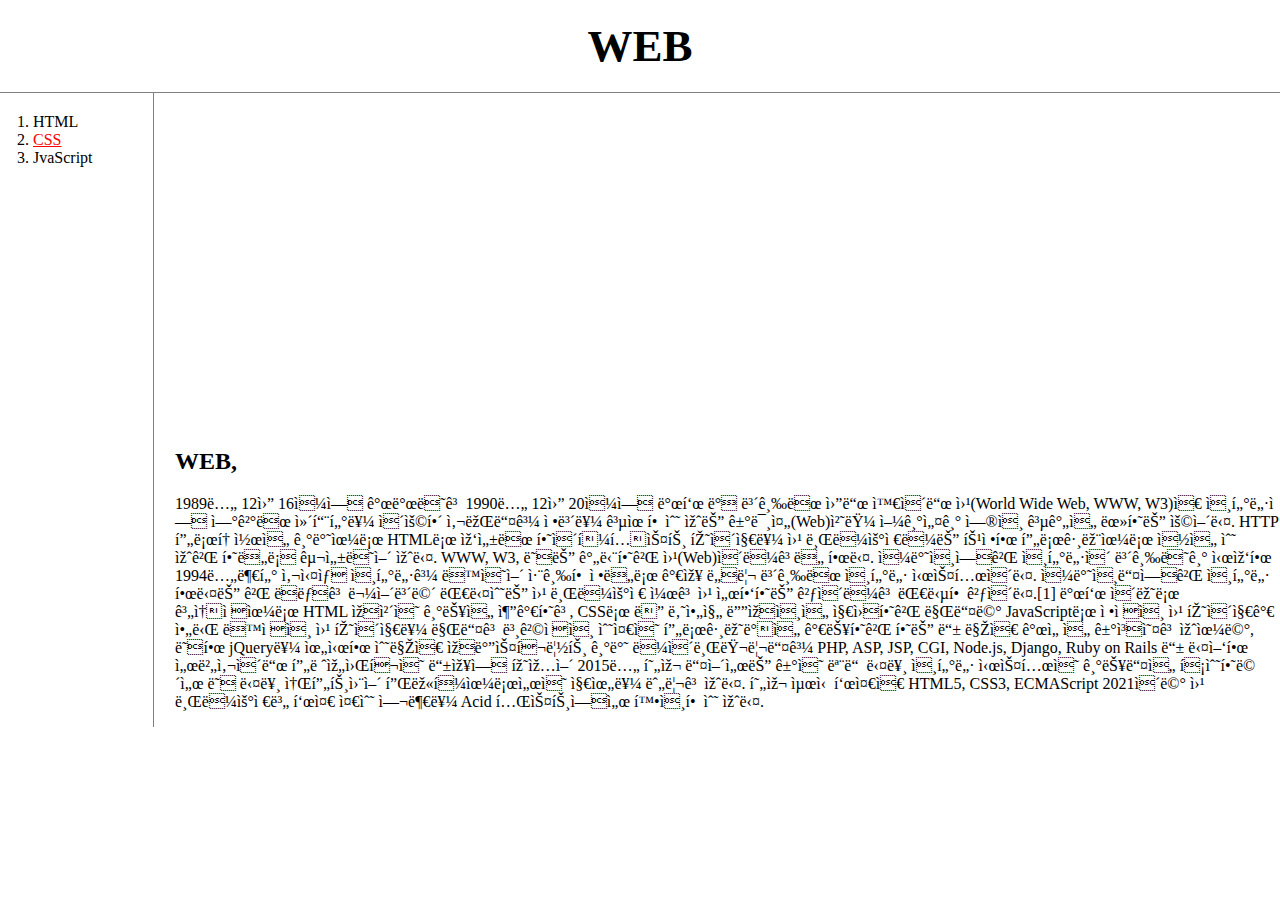
<file: index.html>
<!doctype html>

<html>
<head>
  <title>web1 - welcome!!!!</title>
  <meta charset"utf-8">
  <link rel="stylesheet" href="style.css">

</head>


<body>
  <h1> <a href="index.html">WEB</a></h1>
  <div id="grid">
  <ol>
    <li><a href="1.html">HTML</a></li>
    <li><a href="2.html" style="color:red;text-decoration:underline">CSS</a></li>
    <li><a href="3.html">JvaScript</a></li>
  </ol>
  <!--
  <h1> <a href="index.html"><font color="red">WEB</a></h1>
  <ol>
    <li><a href="1.html"><font color="red">html</font></a></li>
    <li><a href="2.html"><font color="red">CSS</font></a></li>
    <li><a href="3.html"><font color="red">JvaScript</font></a></li>
  </ol>
  -->
  <div id="article">
  <p>
      <iframe width="560" height="315" src="https://www.youtube.com/embed/7T7r_oSp0SE" title="YouTube video player" frameborder="0" allow="accelerometer; autoplay; clipboard-write; encrypted-media; gyroscope; picture-in-picture" allowfullscreen></iframe>
  </p>
  <h2><a href="https://namu.wiki/w/%EB%AC%B8%EC%84%A0%EB%AF%BC" target="_blank" title=문선민>WEB</a>, </h1>
  <p>1989년 12월 16일에 개발되고 1990년 12월 20일에 발표 및 보급된 월드 와이드 웹(World Wide Web, WWW, W3)은 인터넷에 연결된 컴퓨터를 이용해 사람들과 정보를 공유할 수 있는 거미줄(Web)처럼 얼기설기 엮인 공간을 뜻하는 용어다. HTTP 프로토콜을 기반으로 HTML로 작성된 하이퍼텍스트 페이지를 웹 브라우저라는 특정한 프로그램으로 읽을 수 있게 하도록 구성되어 있다. WWW, W3, 또는 간단하게 웹(Web)이라고도 한다. 일반인에게 인터넷이 보급되기 시작한 1994년부터 사실상 인터넷과 동의어 취급할 정도로 가장 널리 보급된 인터넷 시스템이다. 일반인들에게 인터넷 한다는 게 뭐냐고 물어보면 대다수는 웹 브라우저 켜고 웹 서핑하는 것이라고 대답할 것이다.[1]
  발표 이래로 계속적으로 HTML 자체의 기능을 추가하고, CSS로 더 나아진 디자인을 지원하게 만들며 JavaScript로 정적인 웹 페이지가 아닌 동적인 웹 페이지를 만들고 본격적인 수준의 프로그래밍을 가능하게 하는 등 많은 개선을 거쳐오고 있으며, 또한 jQuery를 위시한 수많은 자바스크립트 기반 라이브러리들과 PHP, ASP, JSP, CGI, Node.js, Django, Ruby on Rails 등 다양한 서버사이드 프레임워크의 등장에 힘입어 2015년 현재 들어서는 거의 모든 다른 인터넷 시스템의 기능들을 흡수하면서 또 다른 소프트웨어 플랫폼으로서의 지위를 누리고 있다. 현재 최신 표준은 HTML5, CSS3, ECMAScript 2021이며 웹 브라우저별 표준 준수 여부를 Acid 테스트에서 확인할 수 있다.
  </p>
  </div>
</div>
    <div id="disqus_thread"></div>
  <script>
      /**
      *  RECOMMENDED CONFIGURATION VARIABLES: EDIT AND UNCOMMENT THE SECTION BELOW TO INSERT DYNAMIC VALUES FROM YOUR PLATFORM OR CMS.
      *  LEARN WHY DEFINING THESE VARIABLES IS IMPORTANT: https://disqus.com/admin/universalcode/#configuration-variables    */
      /*
      var disqus_config = function () {
      this.page.url = PAGE_URL;  // Replace PAGE_URL with your page's canonical URL variable
      this.page.identifier = PAGE_IDENTIFIER; // Replace PAGE_IDENTIFIER with your page's unique identifier variable
      };
      */
      (function() { // DON'T EDIT BELOW THIS LINE
      var d = document, s = d.createElement('script');
      s.src = 'https://web1-hta3do98uz.disqus.com/embed.js';
      s.setAttribute('data-timestamp', +new Date());
      (d.head || d.body).appendChild(s);
      })();
  </script>
  <noscript>Please enable JavaScript to view the <a href="https://disqus.com/?ref_noscript">comments powered by Disqus.</a></noscript>
  </p>

  <!--Start of Tawk.to Script-->
<script type="text/javascript">
var Tawk_API=Tawk_API||{}, Tawk_LoadStart=new Date();
(function(){
var s1=document.createElement("script"),s0=document.getElementsByTagName("script")[0];
s1.async=true;
s1.src='https://embed.tawk.to/61e2d2def7cf527e84d24a48/1fpf0fe41';
s1.charset='UTF-8';
s1.setAttribute('crossorigin','*');
s0.parentNode.insertBefore(s1,s0);
})();
</script>
<!--End of Tawk.to Script-->
</body>
</file>
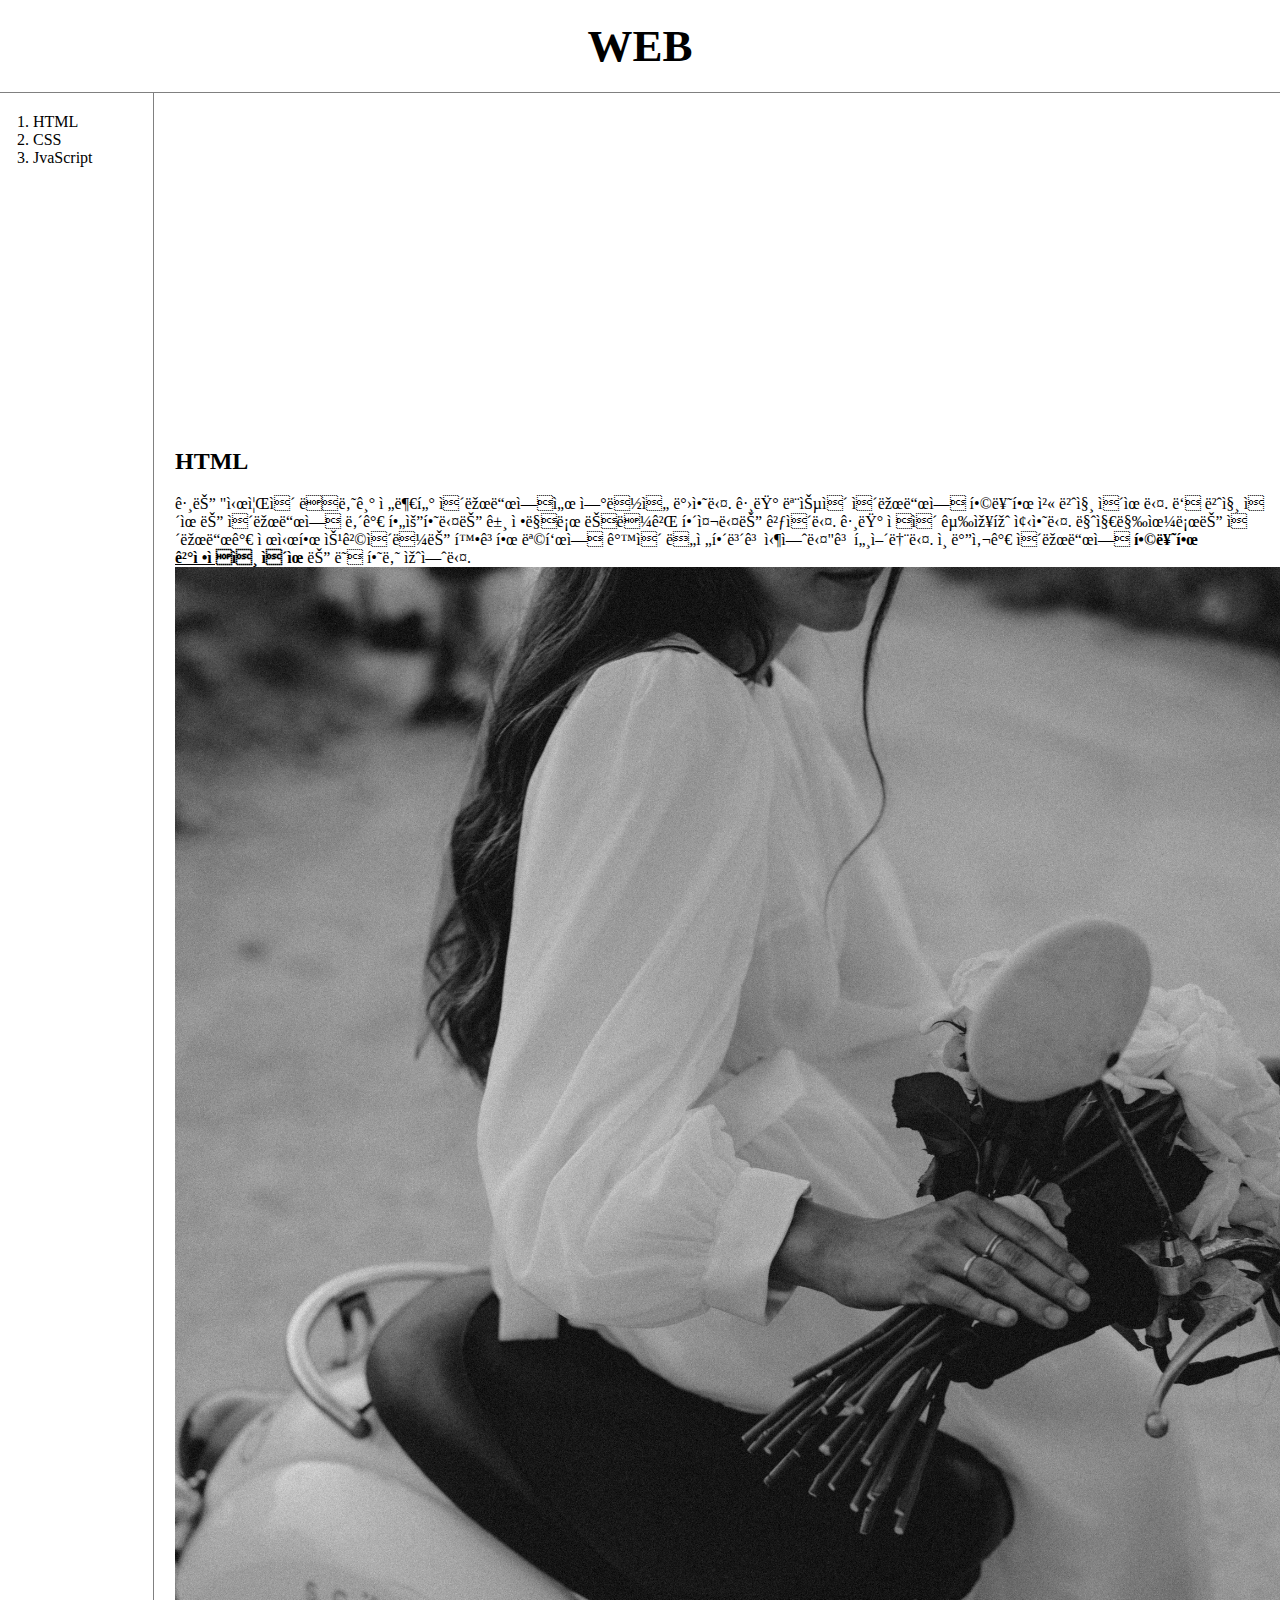
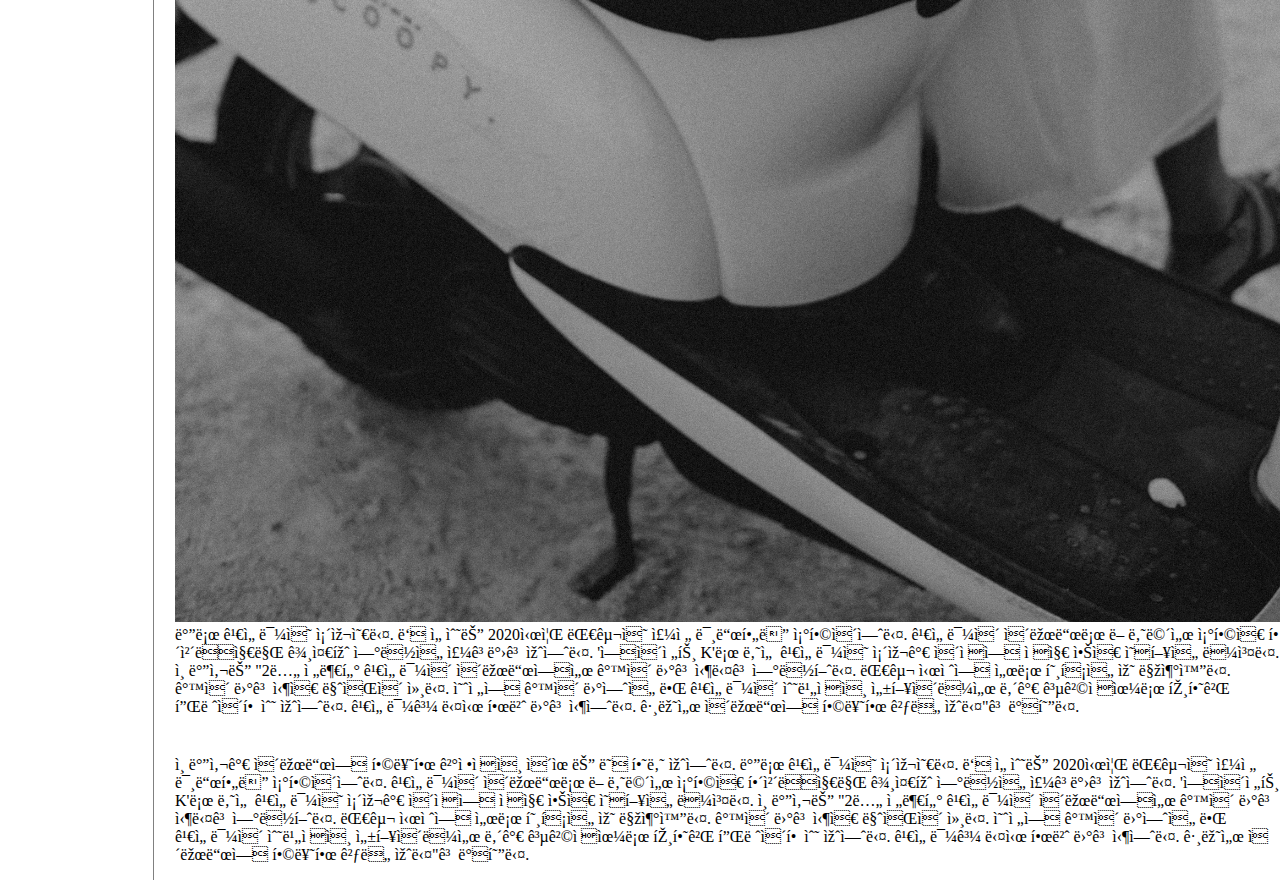
<file: 1.html>
<!doctype html>

<html>
<head>
  <title>web1 - html</title>
  <meta charset"utf-8">
  <link rel="stylesheet" href="style.css">

</head>

<body>
  <h1> <a href="index.html">WEB</a></h1>
  <div id="grid">
  <ol>
    <li><a href="1.html">HTML</a></li>
    <li><a href="2.html">CSS</a></li>
    <li><a href="3.html">JvaScript</a></li>
  </ol>
    <div id="article">
    <p>
      <iframe width="560" height="315" src="https://www.youtube.com/embed/7T7r_oSp0SE" title="YouTube video player" frameborder="0" allow="accelerometer; autoplay; clipboard-write; encrypted-media; gyroscope; picture-in-picture" allowfullscreen></iframe>
    </p>
      <h2>HTML</h2>
      <p>그는 "시즌이 끝나기 전부터 이랜드에서 연락을 받았다. 그런 모습이 이랜드에 합류한 첫 번째 이유다. 두 번째 이유는 이랜드에 내가 필요하다는 걸 정말로 느끼게 해줬다는 것이다. 그런 점이 굉장히 좋았다. 마지막으로는 이랜드가 제시한 승격이라는 확고한 목표에 같이 도전해보고 싶었다"고 털어놨다.
      츠바사가 이랜드에 <strong>합류한 <u>결정적</u>인 이유</strong>는 또 하나 있었다.
      <img src="coding.jpg" width="100%"> 바로 김선민의 존재였다. 두 선수는 2020시즌 대구의 주전 미드필더 조합이었다. 김선민이 이랜드로 떠나면서 조합은 해체됐지만 꾸준히 연락을 주고받고 있었다. '에이전트 K'로 나선 김선민의 존재가 이적에 적지 않은 영향을 끼쳤다. 츠바사는 "2년 전부터 김선민이 이랜드에서 같이 뛰고 싶다고 연락했다. 대구 시절에 서로 호흡을 잘 맞춰왔다. 같이 뛰고 싶은 마음이 컸다. 예전에 같이 뛰었을 때 김선민이 수비적인 성향이라서 내가 공격적으로 편하게 플레이할 수 있었다. 김선민과 다시 한번 뛰고 싶었다. 그래서 이랜드에 합류한 것도 있다"고 밝혔다.</p><p style="margin-top:40px;">츠바사가 이랜드에 합류한 결정적인 이유는 또 하나 있었다. 바로 김선민의 존재였다. 두 선수는 2020시즌 대구의 주전 미드필더 조합이었다. 김선민이 이랜드로 떠나면서 조합은 해체됐지만 꾸준히 연락을 주고받고 있었다. '에이전트 K'로 나선 김선민의 존재가 이적에 적지 않은 영향을 끼쳤다. 츠바사는 "2년 전부터 김선민이 이랜드에서 같이 뛰고 싶다고 연락했다. 대구 시절에 서로 호흡을 잘 맞춰왔다. 같이 뛰고 싶은 마음이 컸다. 예전에 같이 뛰었을 때 김선민이 수비적인 성향이라서 내가 공격적으로 편하게 플레이할 수 있었다. 김선민과 다시 한번 뛰고 싶었다. 그래서 이랜드에 합류한 것도 있다"고 밝혔다.
      </div>
  </div>
<p>
  <div id="disqus_thread"></div>
<script>
    /**
    *  RECOMMENDED CONFIGURATION VARIABLES: EDIT AND UNCOMMENT THE SECTION BELOW TO INSERT DYNAMIC VALUES FROM YOUR PLATFORM OR CMS.
    *  LEARN WHY DEFINING THESE VARIABLES IS IMPORTANT: https://disqus.com/admin/universalcode/#configuration-variables    */
    /*
    var disqus_config = function () {
    this.page.url = PAGE_URL;  // Replace PAGE_URL with your page's canonical URL variable
    this.page.identifier = PAGE_IDENTIFIER; // Replace PAGE_IDENTIFIER with your page's unique identifier variable
    };
    */
    (function() { // DON'T EDIT BELOW THIS LINE
    var d = document, s = d.createElement('script');
    s.src = 'https://web1-hta3do98uz.disqus.com/embed.js';
    s.setAttribute('data-timestamp', +new Date());
    (d.head || d.body).appendChild(s);
    })();
</script>
<noscript>Please enable JavaScript to view the <a href="https://disqus.com/?ref_noscript">comments powered by Disqus.</a></noscript>
</p>
<!--Start of Tawk.to Script-->
<script type="text/javascript">
var Tawk_API=Tawk_API||{}, Tawk_LoadStart=new Date();
(function(){
var s1=document.createElement("script"),s0=document.getElementsByTagName("script")[0];
s1.async=true;
s1.src='https://embed.tawk.to/61e2d2def7cf527e84d24a48/1fpf0fe41';
s1.charset='UTF-8';
s1.setAttribute('crossorigin','*');
s0.parentNode.insertBefore(s1,s0);
})();
</script>
<!--End of Tawk.to Script-->
</body>
</file>
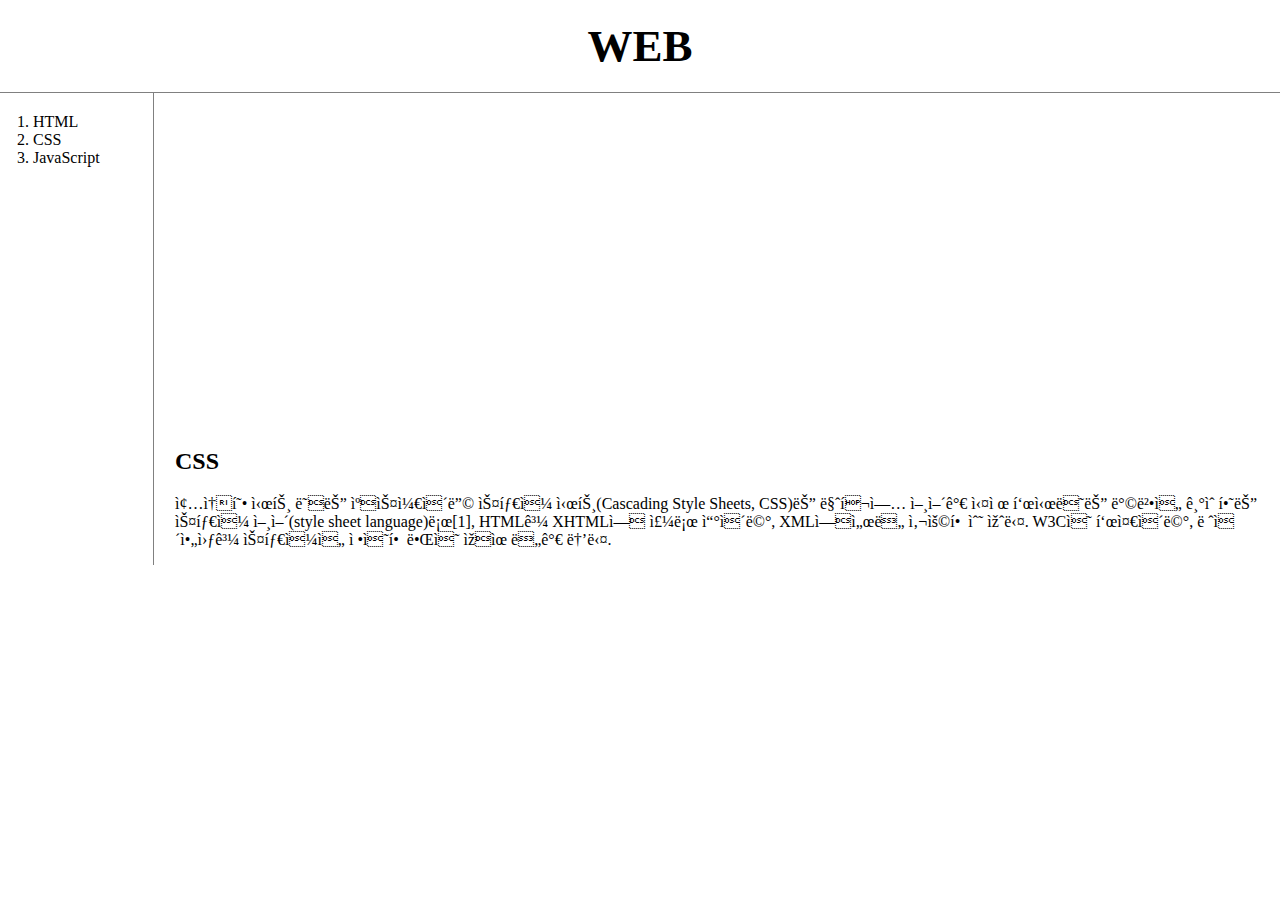
<file: 2.html>
<!doctype html>
<html>
<head>
  <title>WEB - CSS</title>
  <meta charset"utf-8">
  <link rel="stylesheet" href="style.css">
</head>
<body>
    <h1><a href="index.html">WEB</a></h1>
    <div id="grid">
        <ol>
          <li><a href="1.html">HTML</a></li>
          <li><a href="2.html">CSS</a></li>
          <li><a href="3.html">JavaScript</a></li>
        </ol>
        <div id="article">
          <p>
            <iframe width="560" height="315" src="https://www.youtube.com/embed/7T7r_oSp0SE" title="YouTube video player" frameborder="0" allow="accelerometer; autoplay; clipboard-write; encrypted-media; gyroscope; picture-in-picture" allowfullscreen></iframe>
          </p>
            <h2>CSS</h2>

          <p>
            종속형 시트 또는 캐스케이딩 스타일 시트(Cascading Style Sheets, CSS)는 마크업 언어가 실제 표시되는 방법을 기술하는 스타일 언어(style sheet language)로[1], HTML과 XHTML에 주로 쓰이며, XML에서도 사용할 수 있다. W3C의 표준이며, 레이아웃과 스타일을 정의할 때의 자유도가 높다.
          </p>
        </div>
</div>
</body>
</html>
</file>
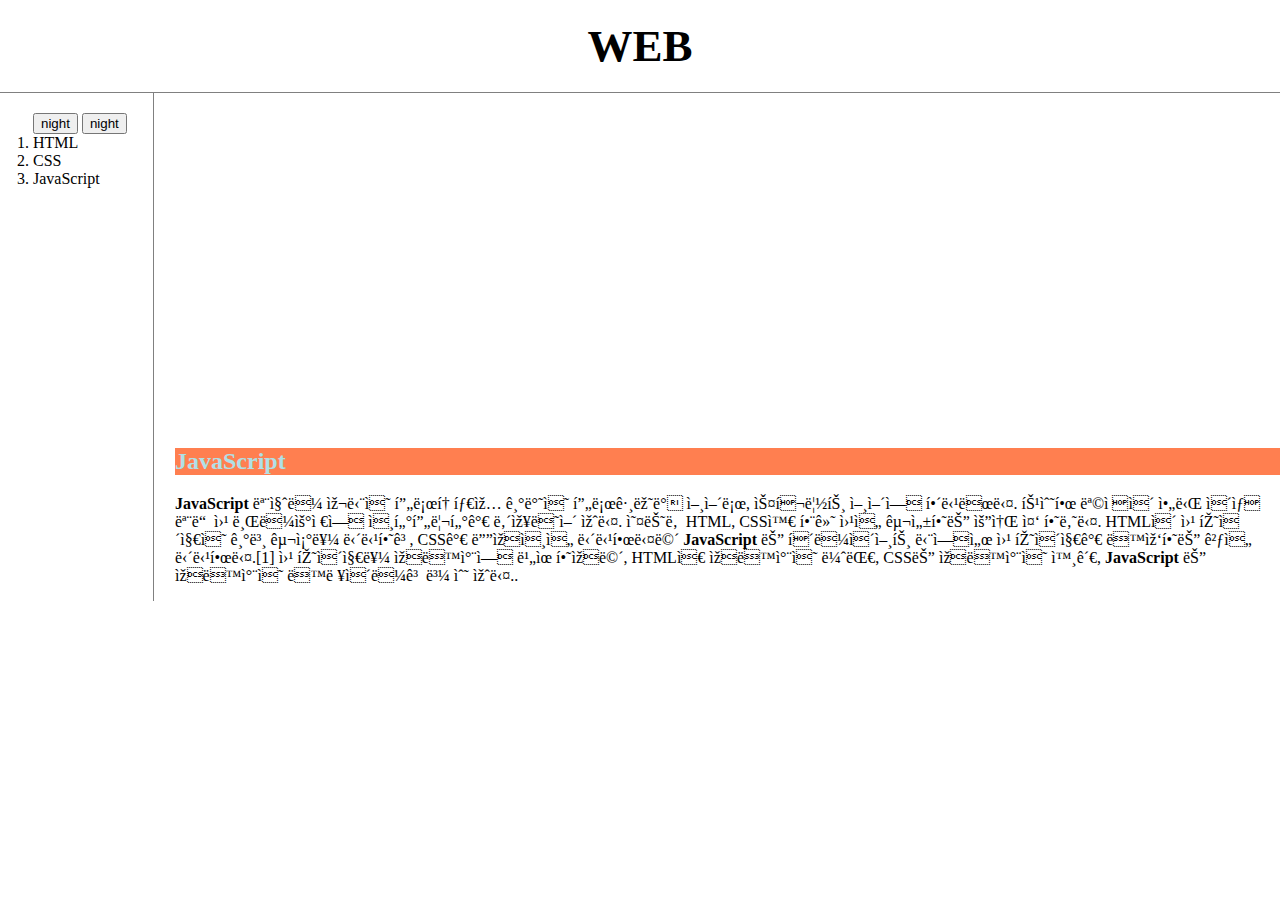
<file: 3.html>
<!doctype html>

<html>
<head>
  <title>web1-JavaScript</title>
  <meta charset"utf-8">
  <link rel="stylesheet" href="style.css">
  <script>
    function nightDayHandler(self){
      var target = document.querySelector('body');
         if(self.value === 'night'){
             target.style.backgroundColor = 'black';
             target.style.color = 'white';
             self.value = 'day';

             var alist = document.querySelectorAll('a');
             var i = 0;
             while(i < alist.length){
             alist[i].style.color = 'powderblue';
             i = i + 1;
           }
         } else {
             target.style.backgroundColor = 'white';
             target.style.color = 'black';
             self.value = 'night'

               var alist = document.querySelectorAll('a');
               var i = 0;
               while(i < alist.length){
               alist[i].style.color = 'black';
               i = i + 1;
             }
         }
       }
  </script>
</head>

<body>
  <h1> <a href="index.html">WEB</a></h1>
  <div id="grid">
      <ol>
        <input type="button" value="night" onclick="
          nightDayHandler(this);
        ">
        <input type="button" value="night" onclick="
          nightDayHandler(this);
        ">
        <li><a href="1.html">HTML</a></li>
        <li><a href="2.html">CSS</a></li>
        <li><a href="3.html">JavaScript</a></li>
      </ol>
    <div id="article">
    <p>
      <iframe width="560" height="315" src="https://www.youtube.com/embed/7T7r_oSp0SE" title="YouTube video player" frameborder="0" allow="accelerometer; autoplay; clipboard-write; encrypted-media; gyroscope; picture-in-picture" allowfullscreen></iframe>
    </p>
      <h2 style="background-color: coral; color: powderblue"><span style="font-weight:bold;">JavaScript</span>
</h2>
      <p>
        <span style="font-weight:bold;">JavaScript</span>
</span>
</span>
        모질라 재단의 프로토타입 기반의 프로그래밍 언어로, 스크립트 언어에 해당된다. 특수한 목적이 아닌 이상 모든 웹 브라우저에 인터프리터가 내장되어 있다. 오늘날 HTML, CSS와 함께 웹을 구성하는 요소 중 하나다. HTML이 웹 페이지의 기본 구조를 담당하고, CSS가 디자인을 담당한다면 <span style="font-weight:bold;">JavaScript</span>
는 클라이언트 단에서 웹 페이지가 동작하는 것을 담당한다.[1] 웹 페이지를 자동차에 비유하자면, HTML은 자동차의 뼈대, CSS는 자동차의 외관, <span style="font-weight:bold;">JavaScript</span>
는 자동차의 동력이라고 볼 수 있다..
      </p>

    </div>

  </div>
<p>
    <div id="disqus_thread"></div>
  <script>
      /**
      *  RECOMMENDED CONFIGURATION VARIABLES: EDIT AND UNCOMMENT THE SECTION BELOW TO INSERT DYNAMIC VALUES FROM YOUR PLATFORM OR CMS.
      *  LEARN WHY DEFINING THESE VARIABLES IS IMPORTANT: https://disqus.com/admin/universalcode/#configuration-variables    */
      /*
      var disqus_config = function () {
      this.page.url = PAGE_URL;  // Replace PAGE_URL with your page's canonical URL variable
      this.page.identifier = PAGE_IDENTIFIER; // Replace PAGE_IDENTIFIER with your page's unique identifier variable
      };
      */
      (function() { // DON'T EDIT BELOW THIS LINE
      var d = document, s = d.createElement('script');
      s.src = 'https://web1-hta3do98uz.disqus.com/embed.js';
      s.setAttribute('data-timestamp', +new Date());
      (d.head || d.body).appendChild(s);
      })();
  </script>
  <noscript>Please enable <span style="font-weight:bold;"><span style="font-weight:bold;">JavaScript</span>
</span>
 to view the <a href="https://disqus.com/?ref_noscript">comments powered by Disqus.</a></noscript>
</p>
  <!--Start of Tawk.to Script-->
<script type="text/<span style="font-weight:bold;">JavaScript</span>
">
var Tawk_API=Tawk_API||{}, Tawk_LoadStart=new Date();
(function(){
var s1=document.createElement("script"),s0=document.getElementsByTagName("script")[0];
s1.async=true;
s1.src='https://embed.tawk.to/61e2d2def7cf527e84d24a48/1fpf0fe41';
s1.charset='UTF-8';
s1.setAttribute('crossorigin','*');
s0.parentNode.insertBefore(s1,s0);
})();
</script>
<!--End of Tawk.to Script-->
</body>
</file>
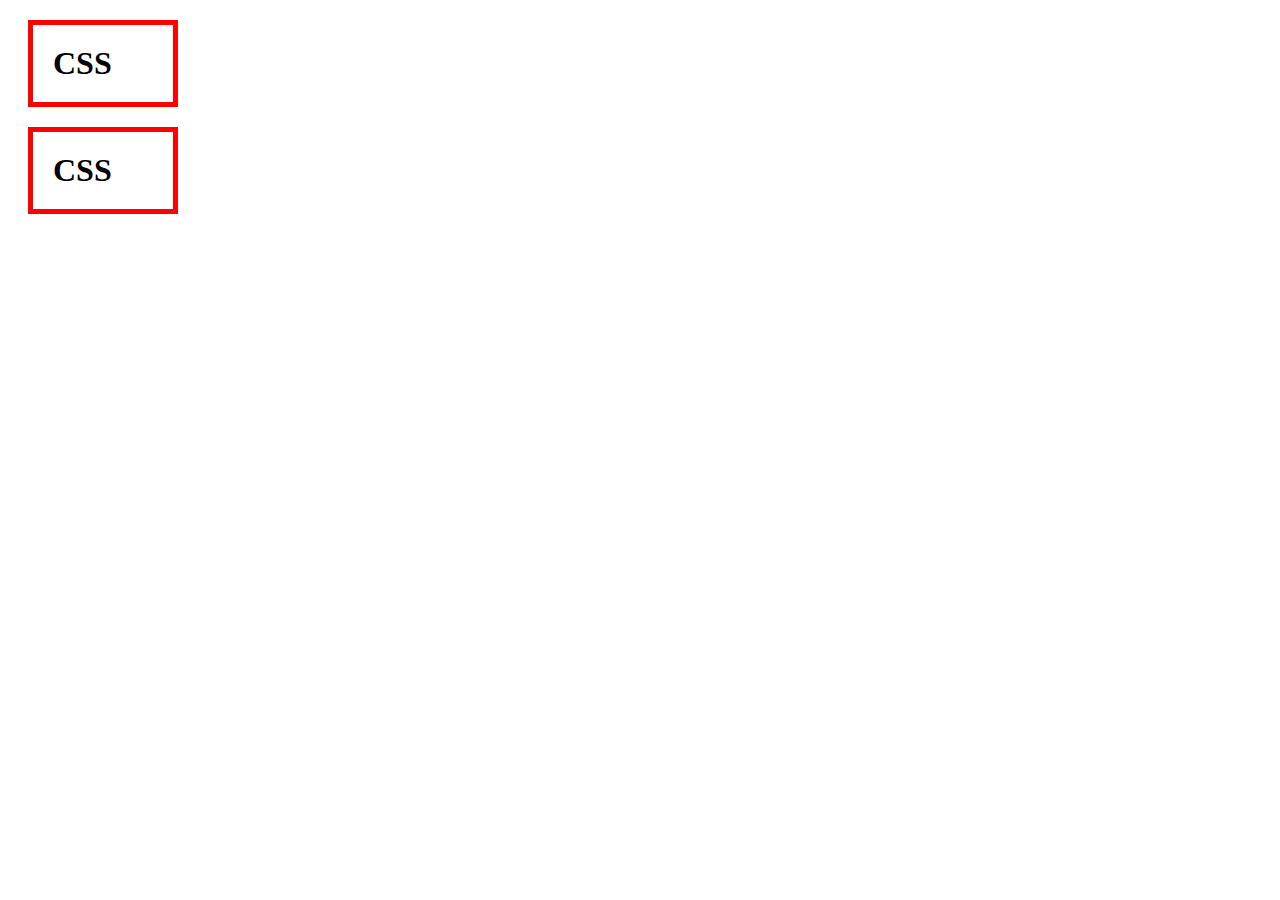
<file: BOX MODEL.html>
<!DOCTYPE html>
<html lang="en" dir="ltr">
  <head>
    <meta charset="utf-8">
    <title></title>
    <style media="screen">

      h1{
        border: 5px solid red;
        padding:20px;
        margin:20px;
        display:block;
        width:100px
      }
    </style>
  </head>
  <body>
    <h1>CSS</h1>
    <h1>CSS</h1>


  </body>
</html>
</file>
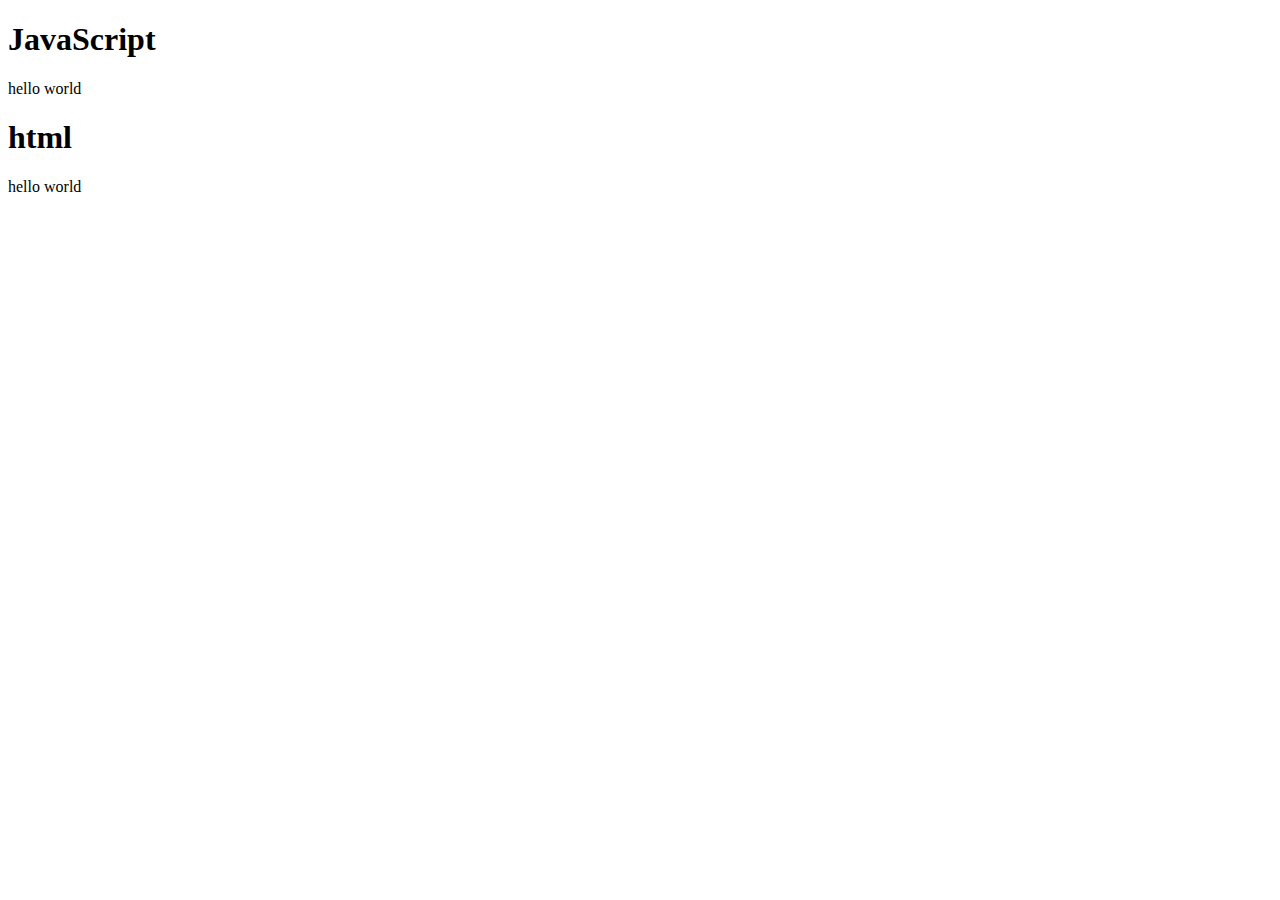
<file: ex1.html>
<!DOCTYPE html>
<html lang="en" dir="ltr">
  <head>
    <meta charset="utf-8">
    <title></title>
  </head>
  <body>
    <h1>JavaScript</h1>
    <script>
      document.write('hello world');
    </script>
    <h1>html</h1>
    hello world
  </body>
</html>
</file>
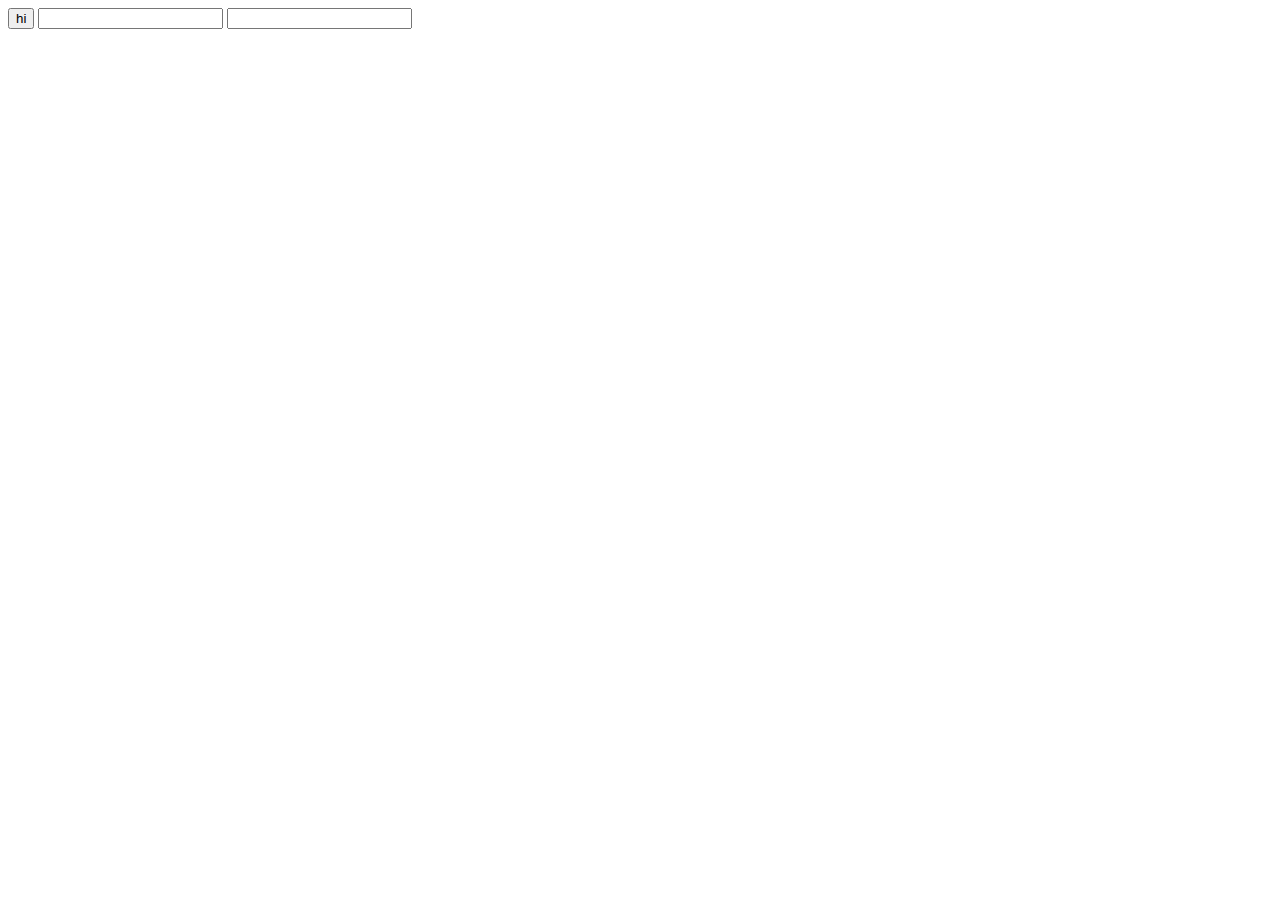
<file: ex2.html>
<!DOCTYPE html>
<html lang="en" dir="ltr">
  <head>
    <meta charset="utf-8">
    <title></title>
  </head>
  <body>
    <input type="button" value="hi" onclick="alert('hi')">
    <input type="text" onchange="alert('changed')">
    <input type="text" onkeydown="alert('key down!')">
  </body>
</html>
</file>
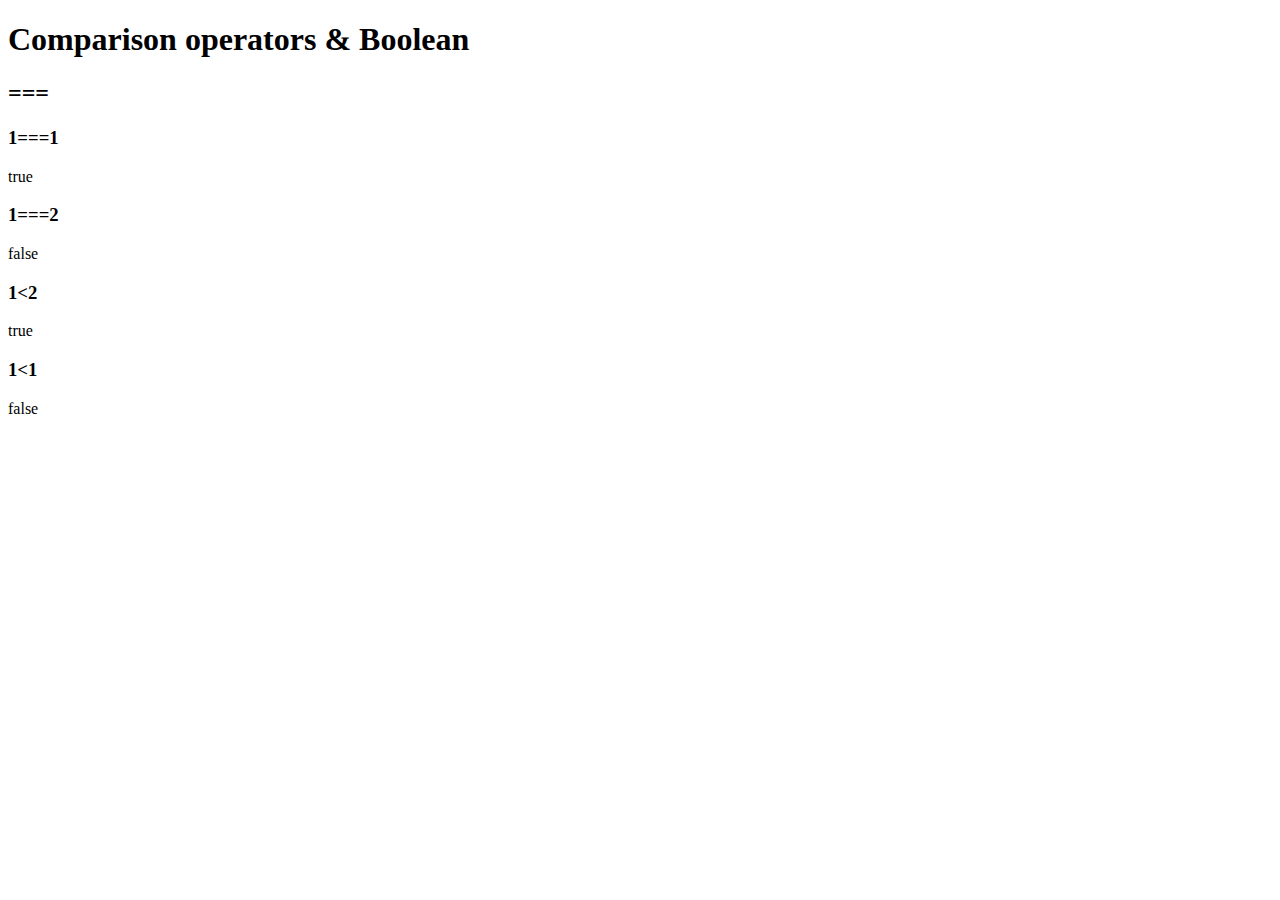
<file: ex4.html>
<!DOCTYPE html>
<html lang="en" dir="ltr">
  <head>
    <meta charset="utf-8">
    <title></title>
  </head>
  <body>
    <h1>Comparison operators & Boolean</h1>
    <h2>===</h2>
    <h3>1===1</h3>
    <script>
      document.write(1===1);
    </script>
    <h3>1===2</h3>
    <script>
      document.write(1===2);
    </script>
    <h3>1&lt;2</h3>
    <script>
      document.write(1<2)
    </script>
    <h3>1&lt;1</h3>
    <script>
      document.write(1<1)
    </script>
  </body>
</html>
</file>
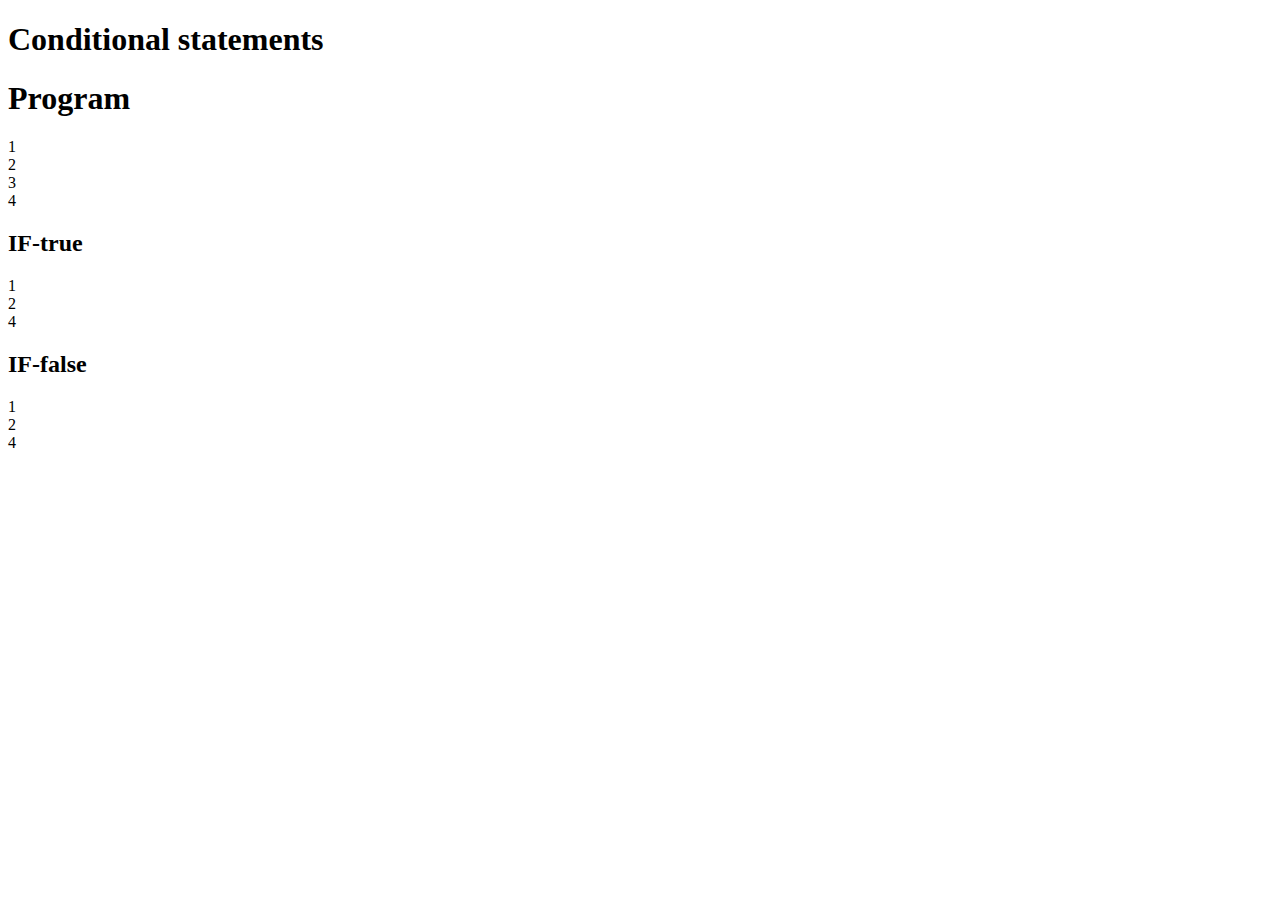
<file: ex5.html>
<!DOCTYPE html>
<html lang="en" dir="ltr">
  <head>
    <meta charset="utf-8">
    <title></title>
  </head>
  <body>
    <h1>Conditional statements</h1>
    <h1>Program</h1>
    <script>
      document.write("1<br>");
      document.write("2<br>");
      document.write("3<br>");
      document.write("4<br>");
    </script>

    <h2>IF-true</h2>
    <script>
      document.write("1<br>");
      if(true){
      document.write("2<br>");
    } else{
      document.write("3<br>");
    }
      document.write("4<br>");
    </script>

    <h2>IF-false</h2>
    <script>
      document.write("1<br>");
      if(true){
      document.write("2<br>");
    } else{
      document.write("3<br>");
    }
      document.write("4<br>");
    </script>
  </body>
</html>
</file>
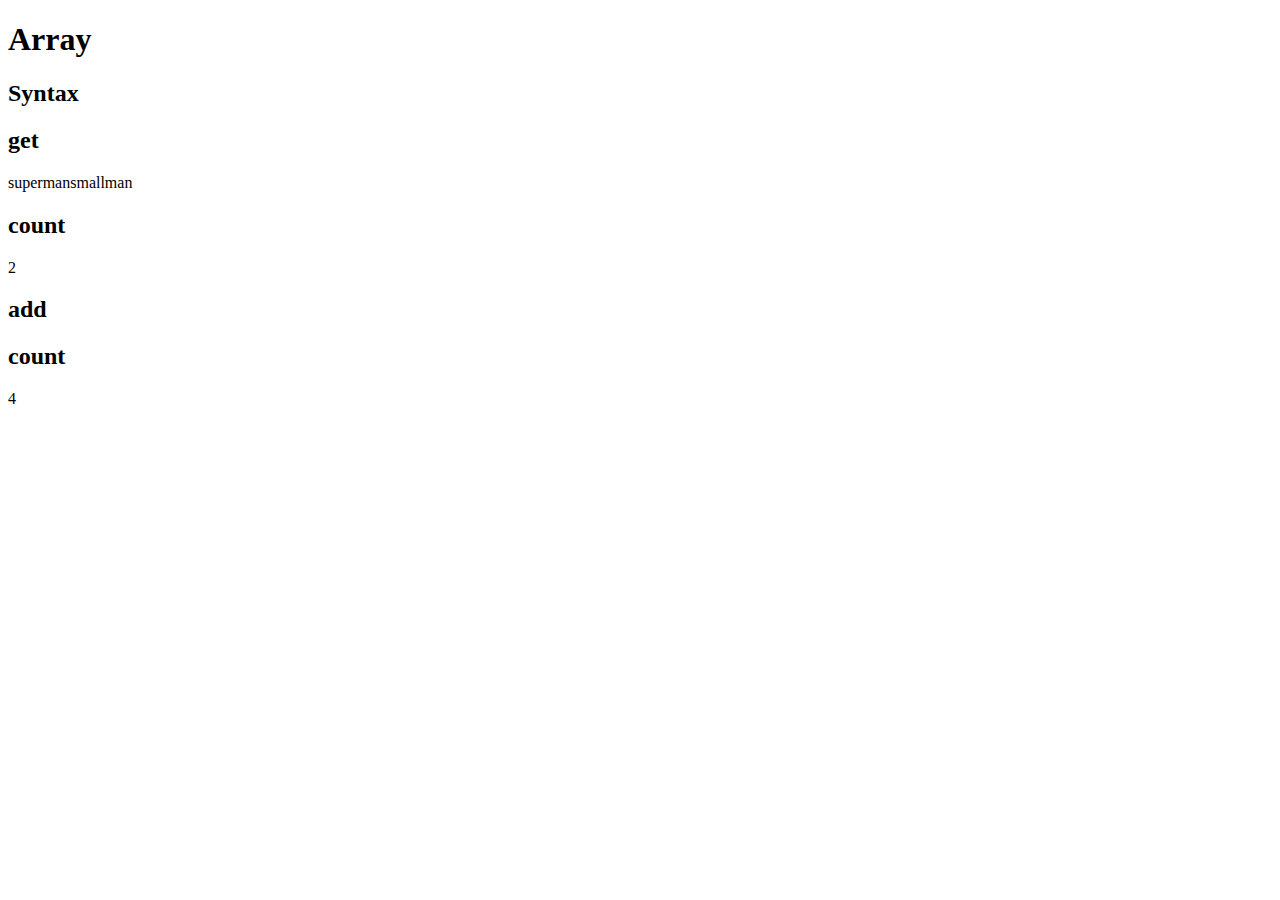
<file: ex6.html>
<!DOCTYPE html>
<html lang="en" dir="ltr">
  <head>
    <meta charset="utf-8">
    <title></title>
  </head>
  <body>
    <h1>Array</h1>
    <h2>Syntax</h2>
    <script>
      var coworkers = ["superman", "smallman"];
    </script>
    <h2>get</h2>
    <script>
      document.write(coworkers[0]);
      document.write(coworkers[1]);
    </script>
    <h2>count</h2>
    <script>
      document.write(coworkers.length);
    </script>
    <h2>add</h2>
    <script>
      coworkers.push('dru');
      coworkers.push('taeho');
    </script>
    <h2>count</h2>
    <script>
      document.write(coworkers.length);
    </script>
  </body>
</html>
</file>
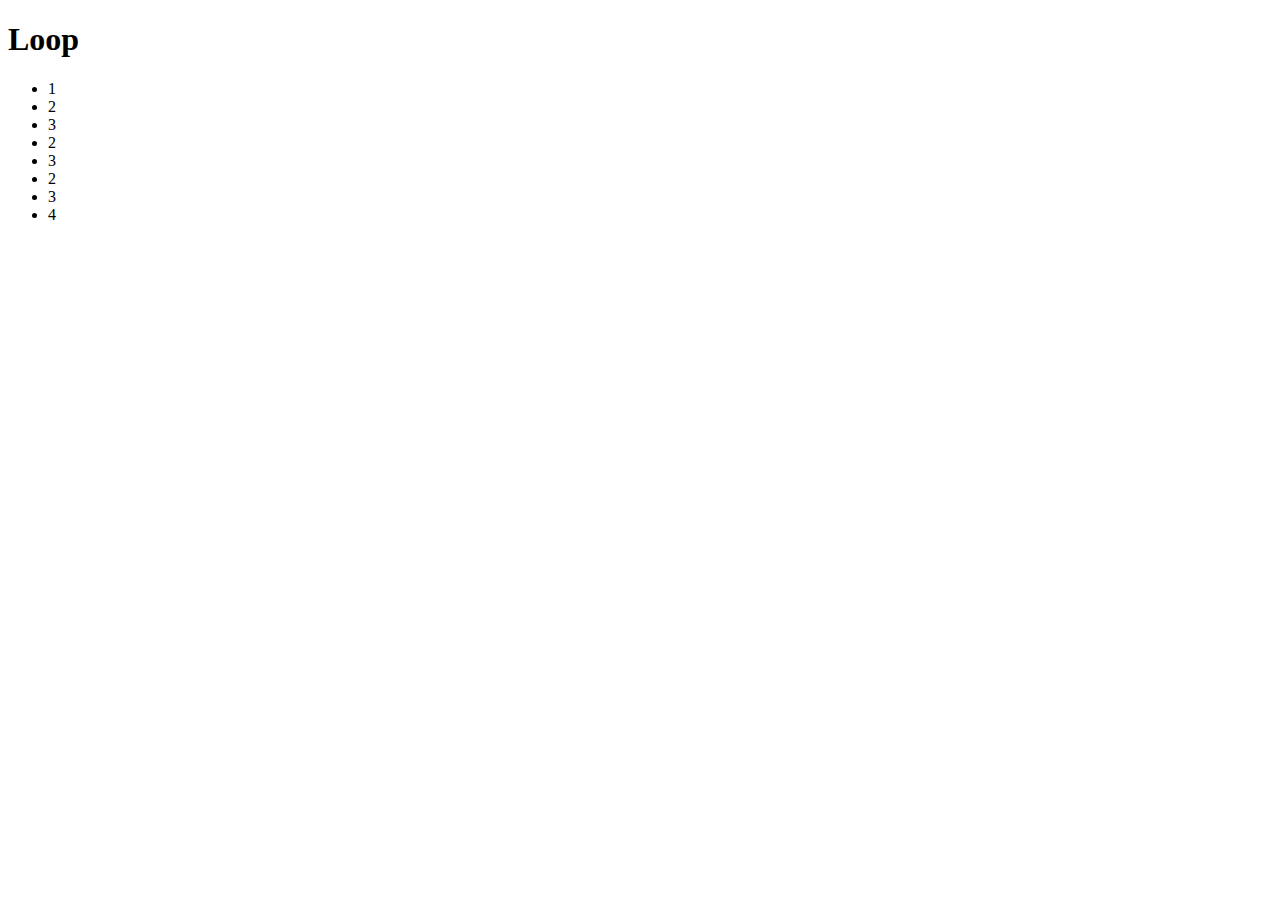
<file: ex7.html>
<!DOCTYPE html>
<html lang="en" dir="ltr">
  <head>
    <meta charset="utf-8">
    <title></title>
  </head>
  <body>
    <h1>Loop</h1>
    <ul>
    <script>
      document.write('<li>1</li>');
      var i = 0;
      while (i < 3) {
        document.write('<li>2</li>');
        document.write('<li>3</li>');
        i = i + 1;
      }
      document.write('<li>4</li>');
    </script>
    </ul>
  </body>
</html>
</file>
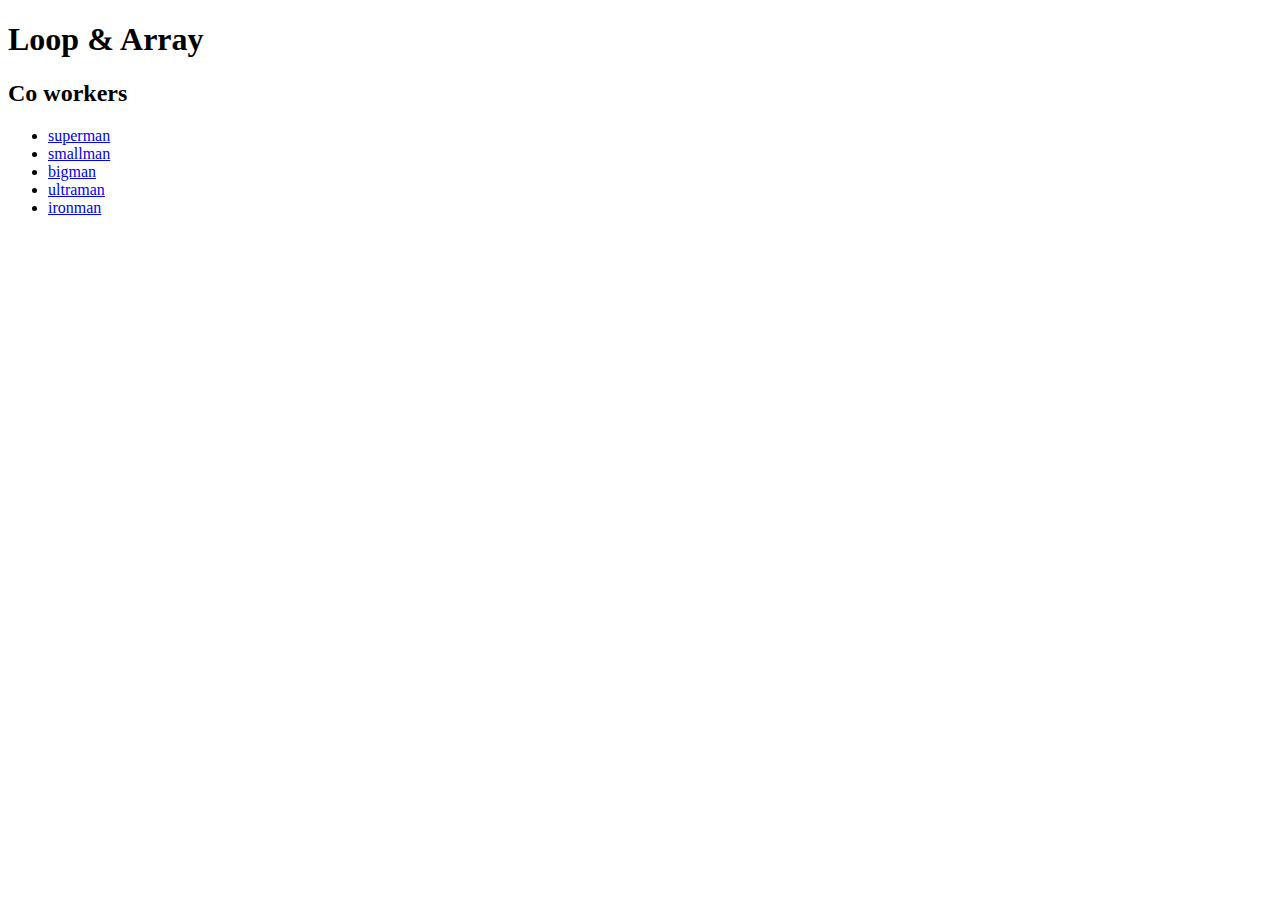
<file: ex8.html>
<!DOCTYPE html>
<html lang="en" dir="ltr">
  <head>
    <meta charset="utf-8">
    <title></title>
  </head>
  <body>
    <h1>Loop & Array</h1>
    <script>
      var coworkers = ['superman','smallman','bigman','ultraman','ironman']
    </script>
    <h2>Co workers</h2>
    <ul>
      <script>
        var i = 0;
        while (i < coworkers.length) {
          document.write('<li><a href="http://a.com">'+coworkers[i]+'</a></li>');
          i = i + 1;
        }
      </script>
    </ul>
  </body>
</html>
</file>
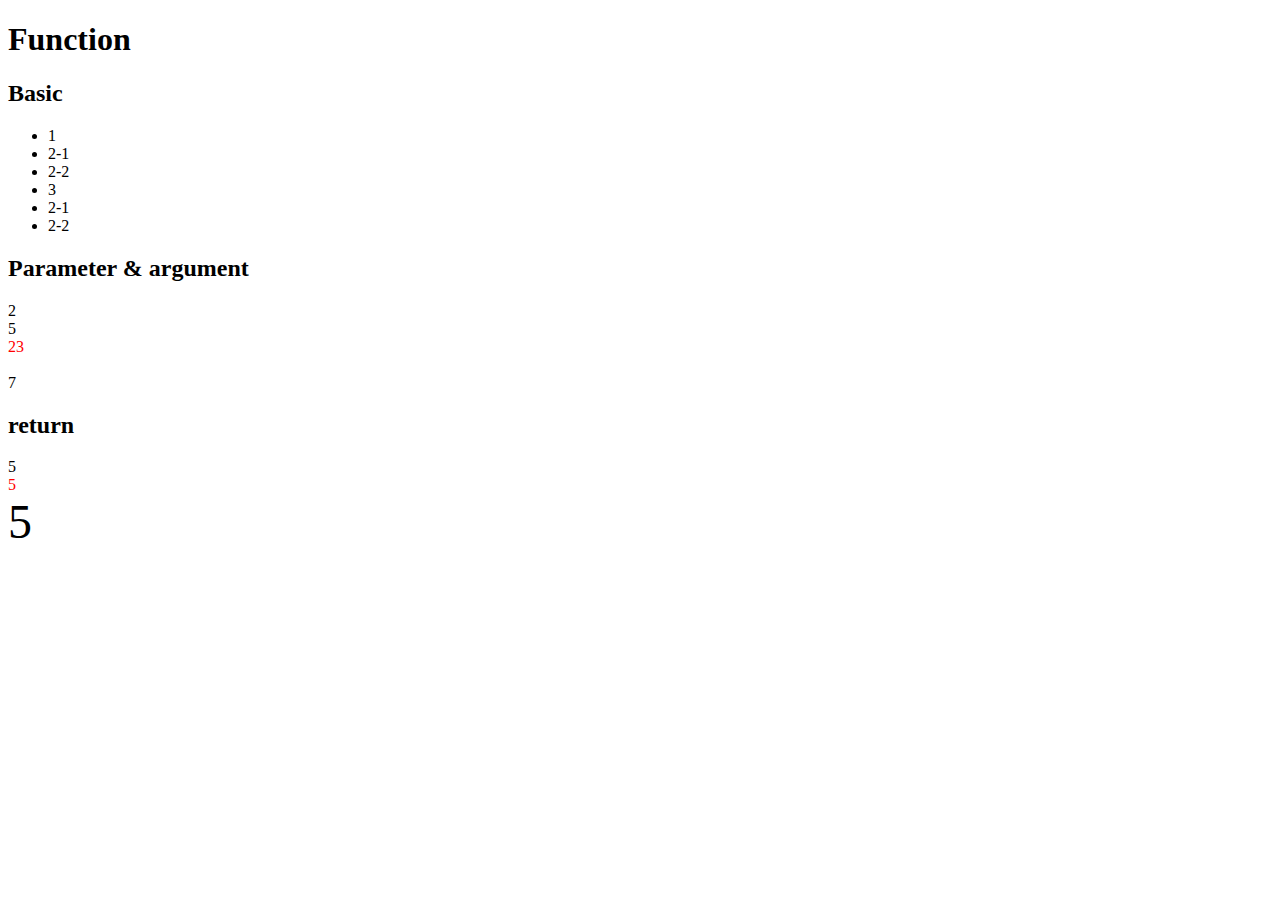
<file: ex9.html>
<!DOCTYPE html>
<html lang="en" dir="ltr">
  <head>
    <meta charset="utf-8">
    <title></title>
  </head>
  <body>
    <h1>Function</h1>
    <h2>Basic</h2>
    <ul>
      <script>
        function two(){
          document.write('<li>2-1</li>');
          document.write('<li>2-2</li>');
        }
        document.write('<li>1</li>');
        two();
        document.write('<li>3</li>');
        two();
      </script>
    </ul>
    <h2>Parameter & argument</h2>
    <script>
      function onePlusOne(){
        document.write(1 + 1 + '<br>');
      }
        onePlusOne();
        function sum(left, right){
          document.write(left+right+'<br>');
        }
        function sumColorRed(left, right){
          document.write('<div style="color:red">'+left+right+'</div><br>');
        }
        sum(2,3); //5
        sumColorRed(2,3); //5
        sum(3,4); //7
    </script>
    <h2>return</h2>
    <script>
      function sum2(left, right){
        return left+right;
      }
      document.write(sum2(2,3)+'<br>');
      document.write('<div style="color:red">'+sum2(2,3)+'</div>');
      document.write('<div style="font-size:3rem;">'+sum2(2,3)+'</div>');
    </script>
  </body>
</html>
</file>
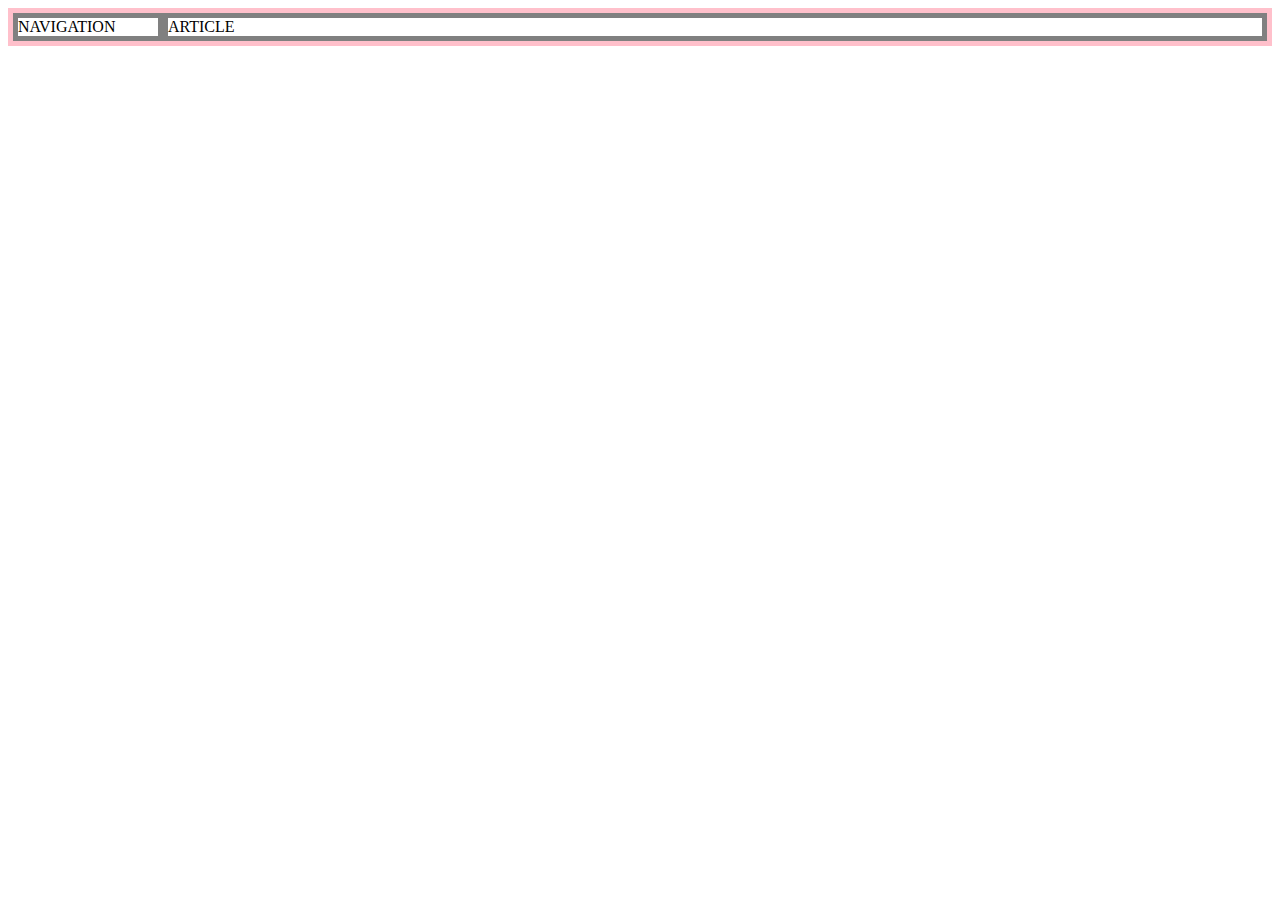
<file: grid.html>
<!DOCTYPE html>
<html lang="en" dir="ltr">
  <head>
    <meta charset="utf-8">
    <title></title>
    <style>
      #grid{
        border:5px solid pink;
        display:grid;
        grid-template-columns:150px 1fr;
      }
      div{
        border:5px solid gray;
      }
    </style>
  </head>
  <body>
    <div id="grid">
      <div>NAVIGATION</div>
      <div>ARTICLE</div>
    </div>
  </body>
</html>
</file>
<file: style.css>
body{
  margin:0;
}
a {
  color:black;
  text-decoration: none;
}
h1 {
  font-size: 45px;
  text-align: center;
  border-bottom:1px solid gray;
  margin:0;
  padding:20px;
}
ol{
  border-right: 1px solid gray;
  width:100px;
  margin:0;
  padding:20px;
}
#grid{
  display: grid;
  grid-template-columns: 150px 1fr;
}
#grid ol{
    padding-left:33px;
}
#grid #article{
  padding-left: 25px;
}
@media(max-width:800px){
  #grid{
    display: block;
  }
  ol{
    border-right: none;
          }
  h1 {
    border-bottom:none;
  }
}
</file>
